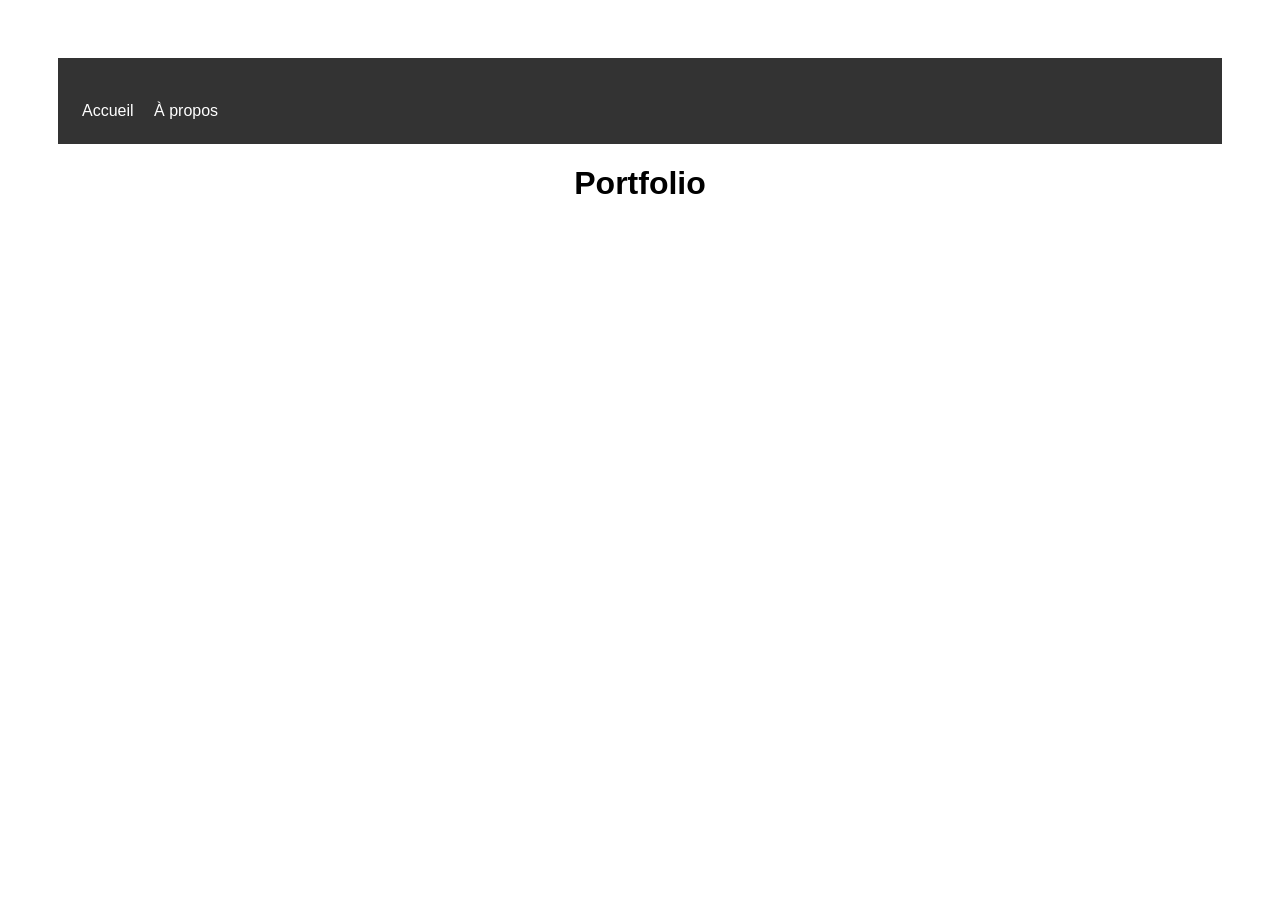
<file: index.html>
<!DOCTYPE html>
<SPAN STYLE="color:#FFFFFF">
<html lang="fr">
<head>
    <meta charset="UTF-8"  />
    <meta name="viewport" content="width=device-width"  />
    <link rel="stylesheet" href="style.css">
    <title> Portfolio </title>
  </head>
</html>
<html>
<body>
  <header>
  <nav>
  <ul>
  <li><a href="#">Accueil</a></li>
      <li><a href="#">À propos</a></li>
      </ul>
 </nav>
 </header>
<center><h1>Portfolio</h1></center>
<p>Bonjour je m'appelle Fatoumata Fofana et je vous souhaite la bienvenue sur mon Portfolio</p>
</body>
</html>
</file>
<file: style.css>
body {
font-family:Arial,sans-serif;
background-color: f0f0f0;
color: #333;
text-aligne: center;
padding: 50px;
}

h1{
   color: #000000;
}

nav {
    margin-top: 20px;
}

nav a {
    margin: 0 15 px;
    text-decoration: none;
    color: #000000;
}

nav a:hover {
   text-decoration: underline;
}  
input:invalid ~ span:after {
  content: "✖";
  padding-left: 5px;
  position: absolute;
}

input:valid ~ span:after {
  content: "✓";
  padding-left: 5px;
  position: absolute;
}

header {
  background-color: #333;
  color: #fff;
  padding: 1rem;
}

nav ul {
  list-style: none;
  margin: 0;
  padding: 0;
}

nav li {
  display: inline-block;
}

nav li a {
  color: #fff;
  display: block;
  padding: 0.5em;
  text-decoration: none;
}
</file>
